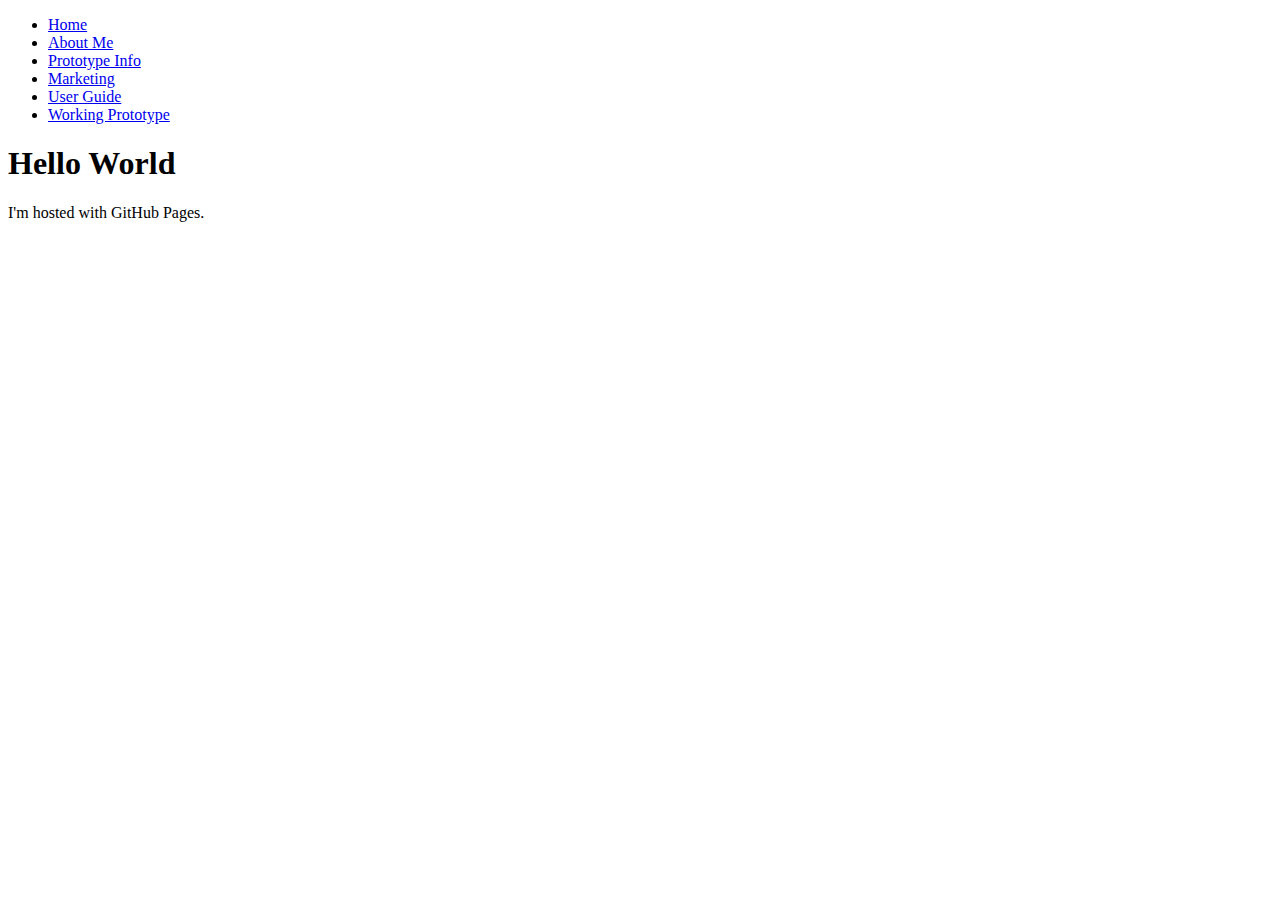
<file: index.html>
<!DOCTYPE html>
<html>
<body>
<ul>
  <li><a href="BlancoPaulHomepage.html">Home</a></li>
  <li><a href="About You Page.html">About Me</a></li>
  <li><a href="Prototype Info.html">Prototype Info</a></li>
  <li><a href="Marketing.html">Marketing</a></li>
  <li><a href="User Guide.html">User Guide</a></li>
  <li><a href="complex app.html">Working Prototype</a></li>
</ul>

<h1>Hello World</h1>
<p>I'm hosted with GitHub Pages.</p>
</body>
</html>
</file>
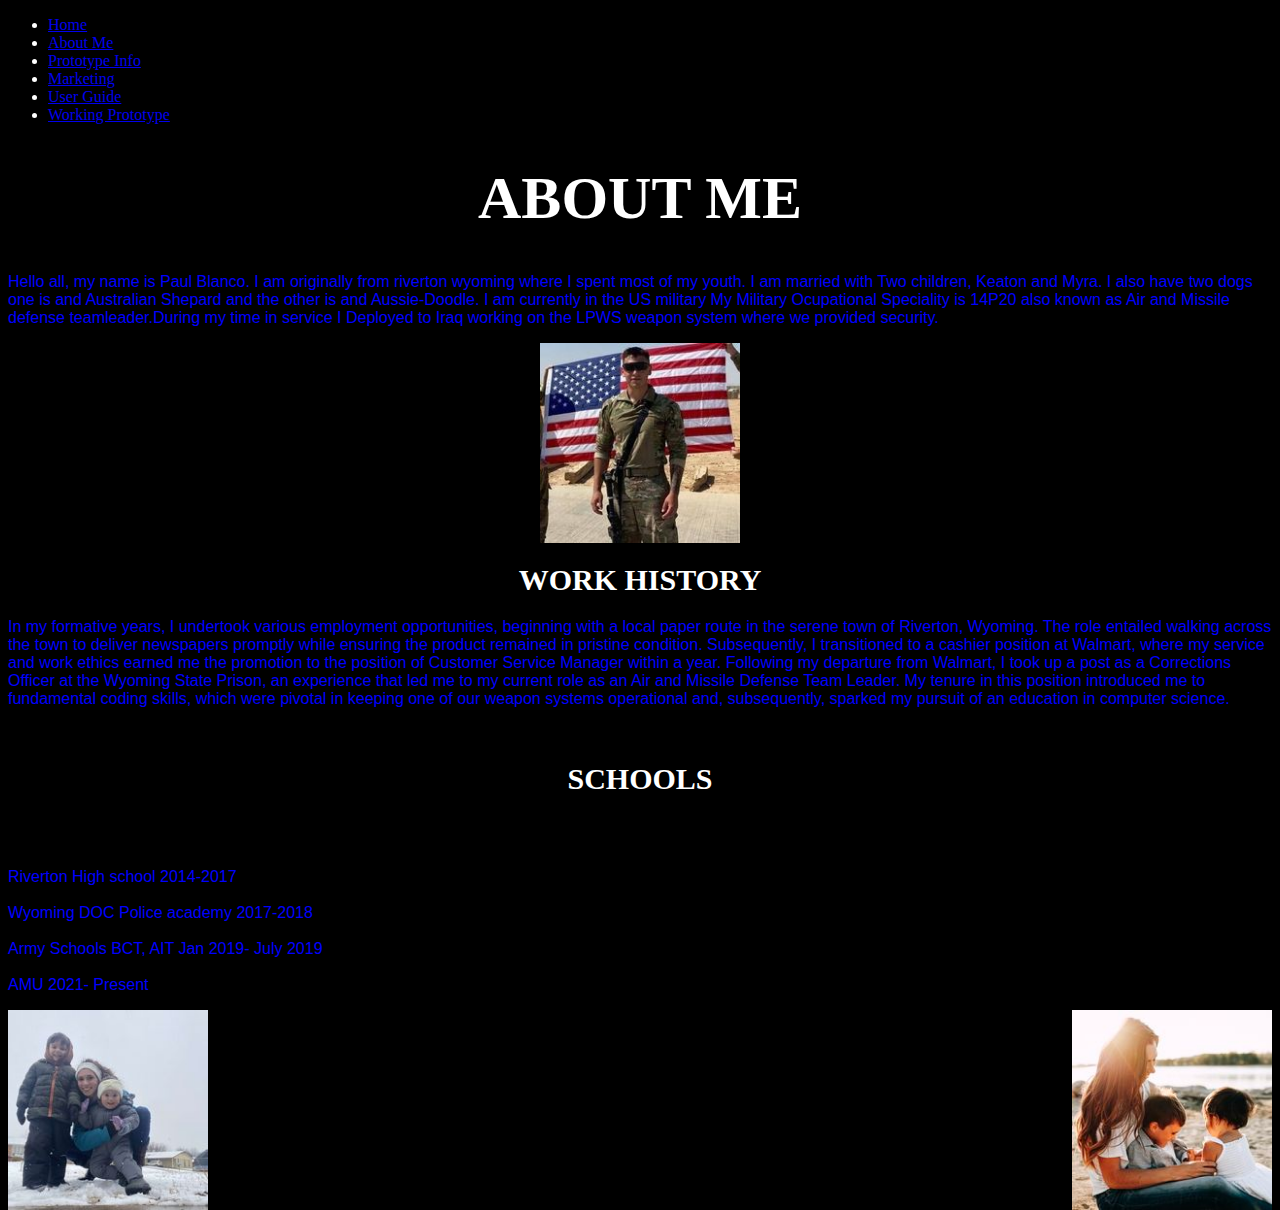
<file: About You Page.html>
<!DOCTYPE html>
<html lang="en">

<head>

<link rel="stylesheet" type="text/css" href="BlancoPaulStyleSheet.css">

<title>About Page</title>
</head>
<body>

<ul>
  <li><a href="BlancoPaulHomepage.html">Home</a></li>
  <li><a href="About You Page.html">About Me</a></li>
  <li><a href="Prototype Info.html">Prototype Info</a></li>
  <li><a href="Marketing.html">Marketing</a></li>
  <li><a href="User Guide.html">User Guide</a></li>
  <li><a href="complex app.html">Working Prototype</a></li>
</ul>

<h1 style="font-size:60px;">ABOUT ME</h1>
<p>Hello all, my name is Paul Blanco. I am originally from riverton wyoming where I spent most of my youth. I am married with Two children, Keaton and Myra. I also have two dogs one is and Australian Shepard and the other is and Aussie-Doodle. I am currently in the US military My Military Ocupational Speciality is 14P20 also known as Air and Missile defense teamleader.During my time in service I Deployed to Iraq working on the LPWS weapon system where we provided security.</p>
<img src="4.jpg" alt="Salute" width="200" height="200" style="float: center">





<h1>WORK HISTORY</h1>
<p>In my formative years, I undertook various employment opportunities, beginning with a local paper route in the serene town of Riverton, Wyoming. The role entailed walking across the town to deliver newspapers promptly while ensuring the product remained in pristine condition. Subsequently, I transitioned to a cashier position at Walmart, where my service and work ethics earned me the promotion to the position of Customer Service Manager within a year. Following my departure from Walmart, I took up a post as a Corrections Officer at the Wyoming State Prison, an experience that led me to my current role as an Air and Missile Defense Team Leader. My tenure in this position introduced me to fundamental coding skills, which were pivotal in keeping one of our weapon systems operational and, subsequently, sparked my pursuit of an education in computer science.</p>


<br><h1>SCHOOLS</h1></br>

<p>
	<br>Riverton High school 2014-2017</br><br>Wyoming DOC Police academy 2017-2018</br><br>Army Schools BCT, AIT Jan 2019- July 2019</br><br>AMU 2021- Present</br>
</p>

<img src="7.jpg" alt="Salute" width="200" height="200" style="float: right">

<img src="6.jpg" alt="Salute" width="200" height="200" style="float: left">



</body>
</html>
</file>
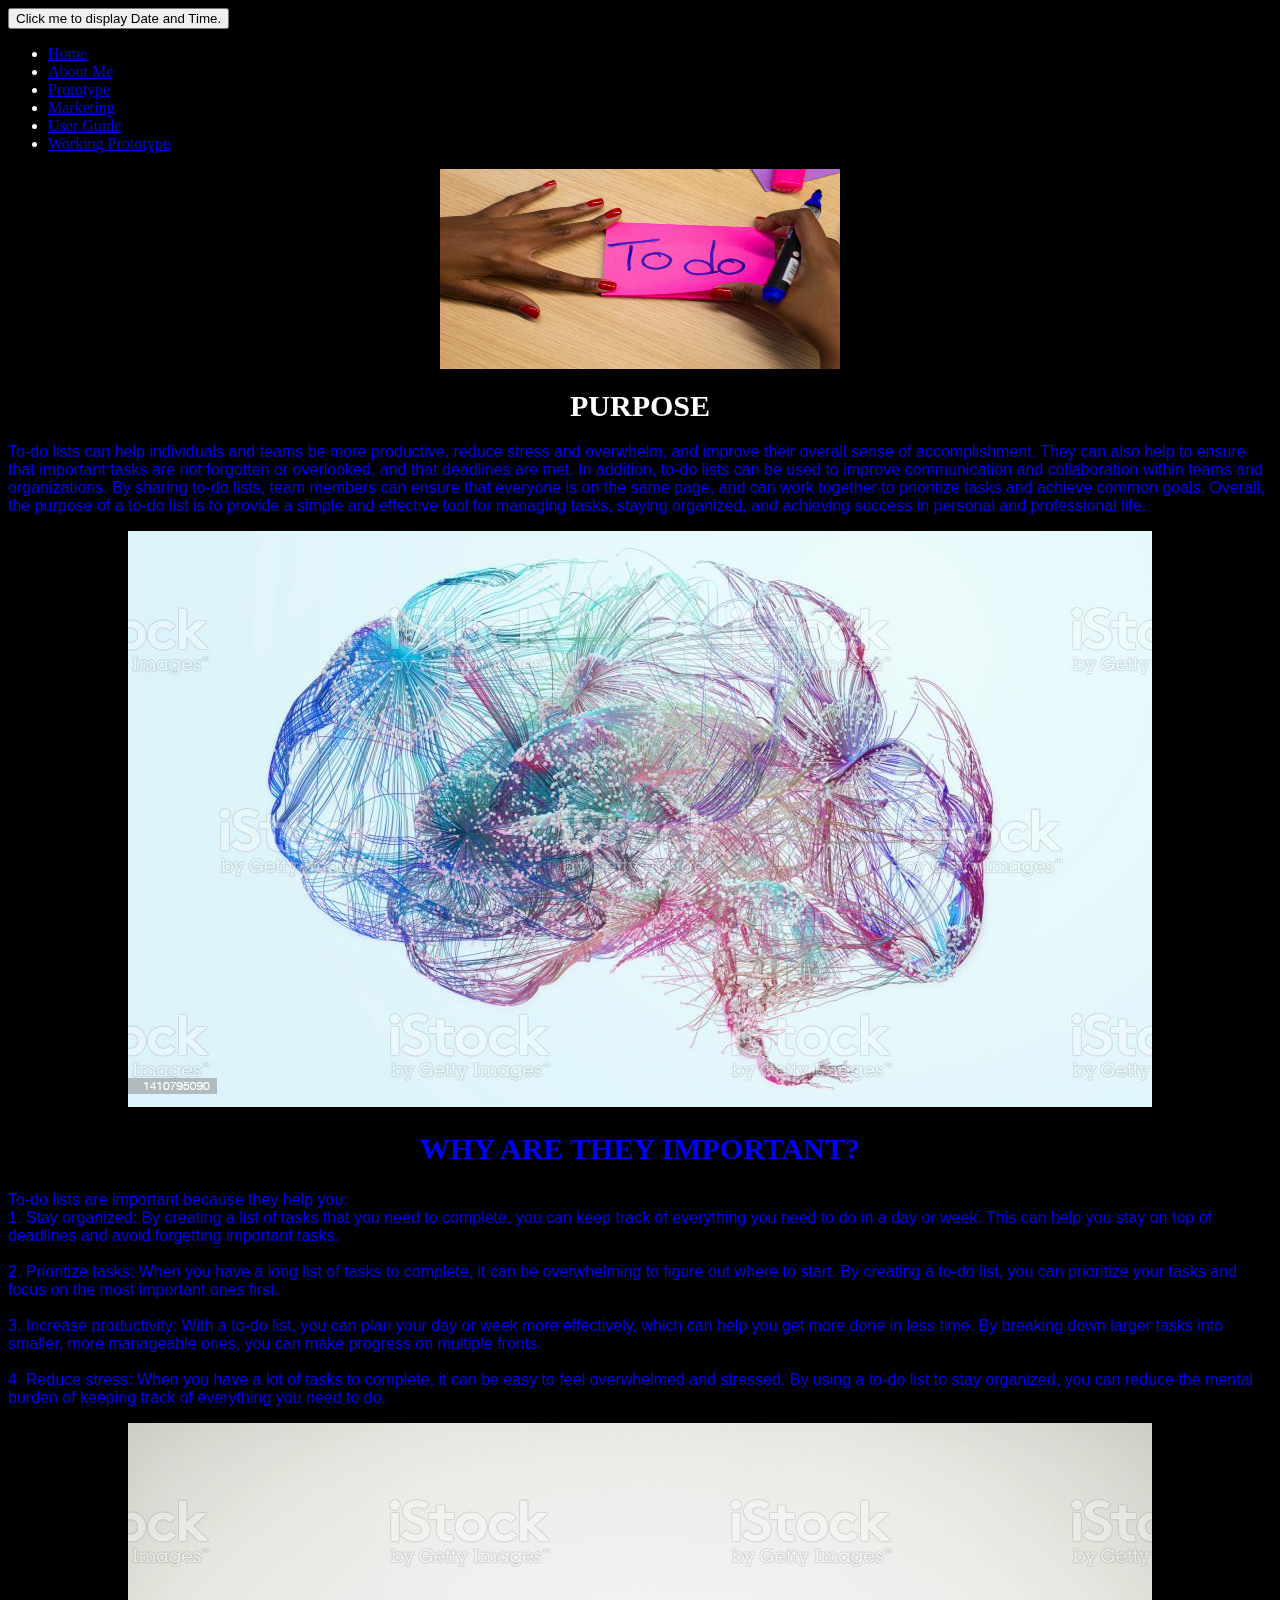
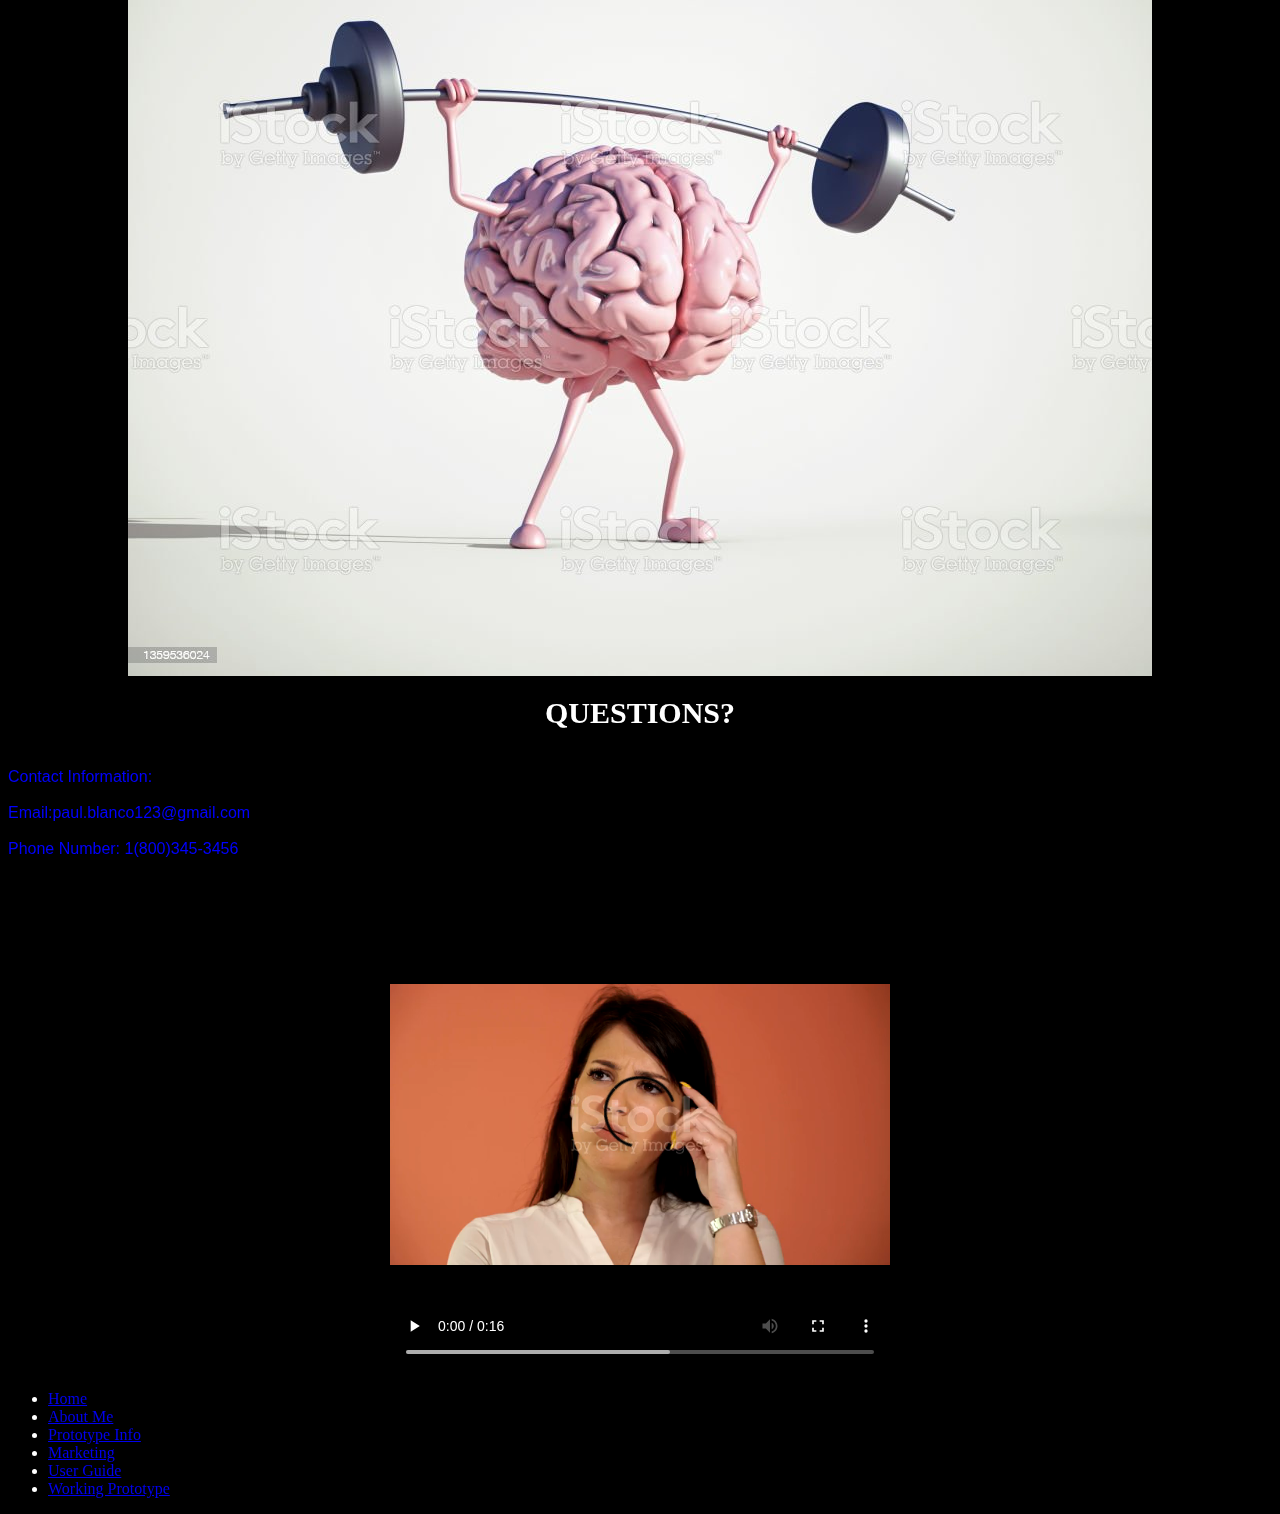
<file: BlancoPaulHomepage.html>
<!DOCTYPE html>
<html lang="en">
<head>
<style>
	<meta charset="UTF-8">
	<meta name="description" content="To-Do Prototype homepage">
	<meta name ="keywords" content="To-Do, Homepage">
	<meta name="author" content="Paul Blanco">
</style>

<title> To-Do Hompage</title>
	
<link rel="stylesheet" type="text/css" href="BlancoPaulStyleSheet.css">
</head>
<body>

<button type="button"
onclick="document.getElementById('demo').innerHTML = Date()">
Click me to display Date and Time.</button>

<p id="demo"></p>

<ul>
  <li><a href="BlancoPaulHomepage.html">Home</a></li>
  <li><a href="About You Page.html">About Me</a></li>
  <li><a href="Prototype Info.html">Prototype</a></li>
  <li><a href="Marketing.html">Marketing</a></li>
  <li><a href="User Guide.html">User Guide</a></li>
  <li><a href="complex app.html">Working Prototype</a></li>
</ul>

<img src="5.jpg" alt="Salute" width="400" height="200" style="float: center">

<h1>PURPOSE</h1>
	<p>To-do lists can help individuals and teams be more productive, reduce stress and overwhelm, and improve their overall sense of accomplishment. They can also help to ensure that important tasks are not forgotten or overlooked, and that deadlines are met. In addition, to-do lists can be used to improve communication and collaboration within teams and organizations. By sharing to-do lists, team members can ensure that everyone is on the same page, and can work together to prioritize tasks and achieve common goals. Overall, the purpose of a to-do list is to provide a simple and effective tool for managing tasks, staying organized, and achieving success in personal and professional life.</p>


	<img src="2.jpg" alt="Salute">


<h2>WHY ARE THEY IMPORTANT?</h2>
<p>To-do lists are important because they help you:<br>1. Stay organized: By creating a list of tasks that you need to complete, you can keep track of everything you need to do in a day or week. This can help you stay on top of deadlines and avoid forgetting important tasks.</br><br>2. Prioritize tasks: When you have a long list of tasks to complete, it can be overwhelming to figure out where to start. By creating a to-do list, you can prioritize your tasks and focus on the most important ones first.</br><br>3. Increase productivity: With a to-do list, you can plan your day or week more effectively, which can help you get more done in less time. By breaking down larger tasks into smaller, more manageable ones, you can make progress on multiple fronts.</br><br> 4. Reduce stress: When you have a lot of tasks to complete, it can be easy to feel overwhelmed and stressed. By using a to-do list to stay organized, you can reduce the mental burden of keeping track of everything you need to do.</br></p>

	<img src="3.jpg" alt="Cool">

<h1>QUESTIONS?</h1>
<p><br>Contact Information:</br><br>Email:paul.blanco123@gmail.com</br><br>Phone Number: 1(800)345-3456</br> </p>

<video width="500" height="500" controls autoplay>
	<source src="video_preview_h264.mp4" type="video/mp4">
Your browser does not support the video tag.
</video>

<ul>
  <li><a href="BlancoPaulHomepage.html">Home</a></li>
  <li><a href="About You Page.html">About Me</a></li>
  <li><a href="Prototype Info.html">Prototype Info</a></li>
  <li><a href="Marketing.html">Marketing</a></li>
  <li><a href="User Guide.html">User Guide</a></li>
  <li><a href="complex app.html">Working Prototype</a></li>
</ul>

</body>
</html>
</file>
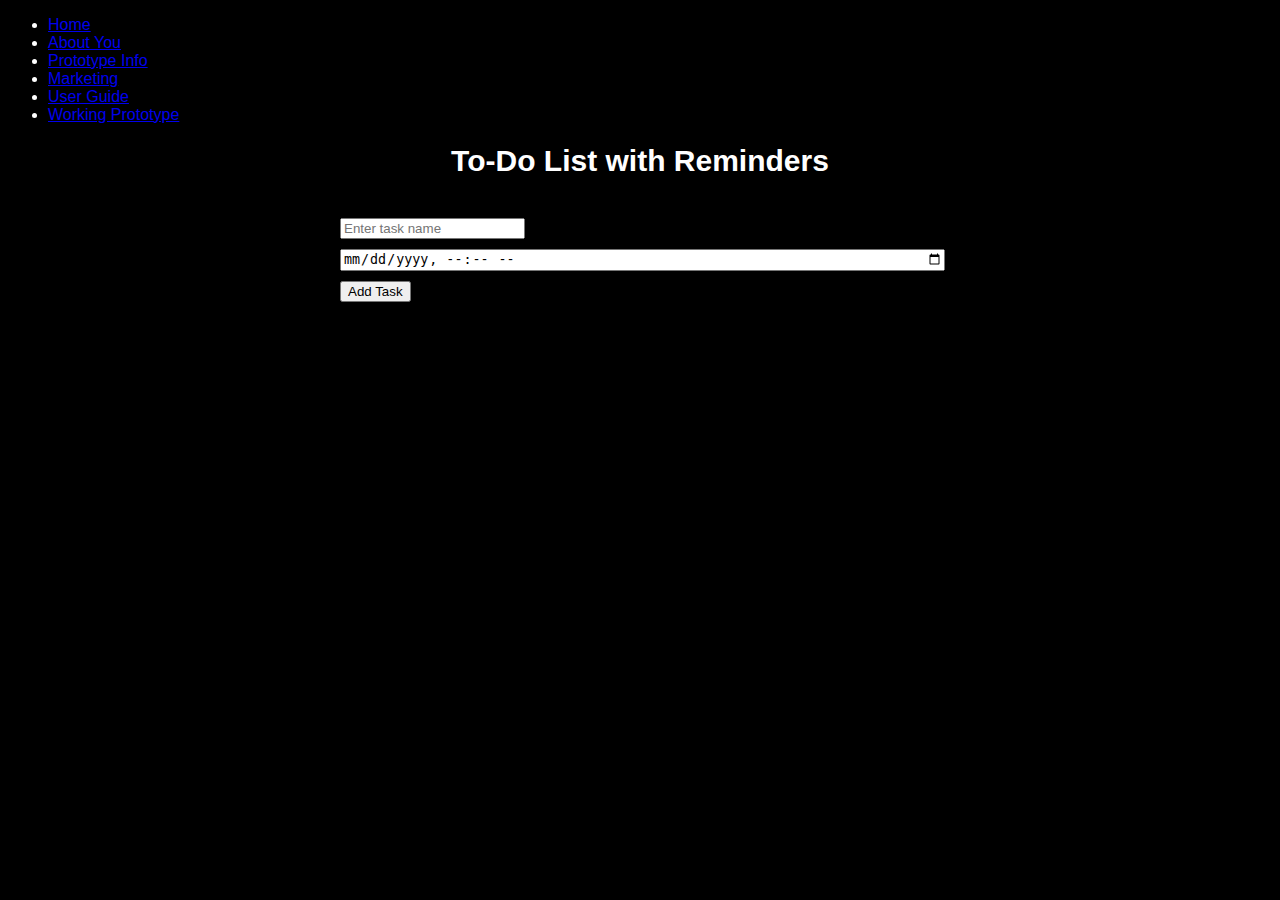
<file: complex app.html>
<!DOCTYPE html>
<html>
<head>
<link rel="stylesheet" type="text/css" href="BlancoPaulStyleSheet.css">

<ul>
  <li><a href="BlancoPaulHomepage.html">Home</a></li>
  <li><a href="About You Page.html">About You</a></li>
  <li><a href="Prototype Info.html">Prototype Info</a></li>
  <li><a href="Marketing.html">Marketing</a></li>
  <li><a href="User Guide.html">User Guide</a></li>
  <li><a href="complex app.html">Working Prototype</a></li>
</ul>
    <title>To-Do List with Reminders</title>
    <style>
        body {
            font-family: Arial, sans-serif;
        }

        h1 {
            text-align: center;
        }

        .container {
            max-width: 600px;
            margin: 0 auto;
            padding: 20px;
            box-shadow: 0 0 5px rgba(0, 0, 0, 0.1);
        }

        .form-group {
            margin-bottom: 10px;
        }

        .task-list {
            list-style-type: none;
            padding: 0;
        }

        .task-list li {
            display: flex;
            justify-content: space-between;
            align-items: center;
            margin-bottom: 10px;
        }

        .task-list li input[type="checkbox"] {
            margin-right: 10px;
        }

        .task-list li span {
            flex-grow: 1;
        }

        .task-list li button {
            background-color: red;
            color: white;
            border: none;
            padding: 5px 10px;
            cursor: pointer;
        }

        .task-list li.completed span {
            text-decoration: line-through;
        }

        .form-group input[type="datetime-local"] {
            width: 100%;
        }
    </style>
</head>
<body>
    <h1>To-Do List with Reminders</h1>
    <div class="container">
        <div class="form-group">
            <input type="text" id="taskInput" placeholder="Enter task name">
        </div>
        <div class="form-group">
            <input type="datetime-local" id="deadlineInput">
        </div>
        <button onclick="addTask()">Add Task</button>
        <ul id="taskList" class="task-list"></ul>
    </div>
    <script>
        const taskList = document.getElementById('taskList');
        const taskInput = document.getElementById('taskInput');
        const deadlineInput = document.getElementById('deadlineInput');

        // Add task to the list
        function addTask() {
            const taskName = taskInput.value.trim();
            const deadline = deadlineInput.value.trim();
            if (taskName && deadline) {
                const taskItem = document.createElement('li');
                taskItem.innerHTML = `
                    <input type="checkbox" onchange="toggleTaskCompletion(this)">
                    <span>${taskName} - ${deadline}</span>
                    <button onclick="deleteTask(this)">Delete</button>
                `;
                taskList.appendChild(taskItem);
                taskInput.value = '';
                deadlineInput.value = '';
                setReminder(taskName, deadline);
            }
        }

        // Toggle task completion
        function toggleTaskCompletion(checkbox) {
            const taskItem = checkbox.parentNode;
            taskItem.classList.toggle('completed');
        }

        // Delete task
        function deleteTask(button) {
            const taskItem = button.parentNode;
            taskItem.remove();
        }

        // Set reminder
        function setReminder(taskName, deadline) {
            const reminderDate = new Date(deadline);
            const currentDate = new Date();
            const timeDifference = reminderDate - currentDate;
            if (timeDifference > 0) {
                setTimeout(() => {
                    alert(`Reminder: ${taskName}`);
                }, timeDifference);
            }
        }
		</script>
	</body>
</html>
</file>
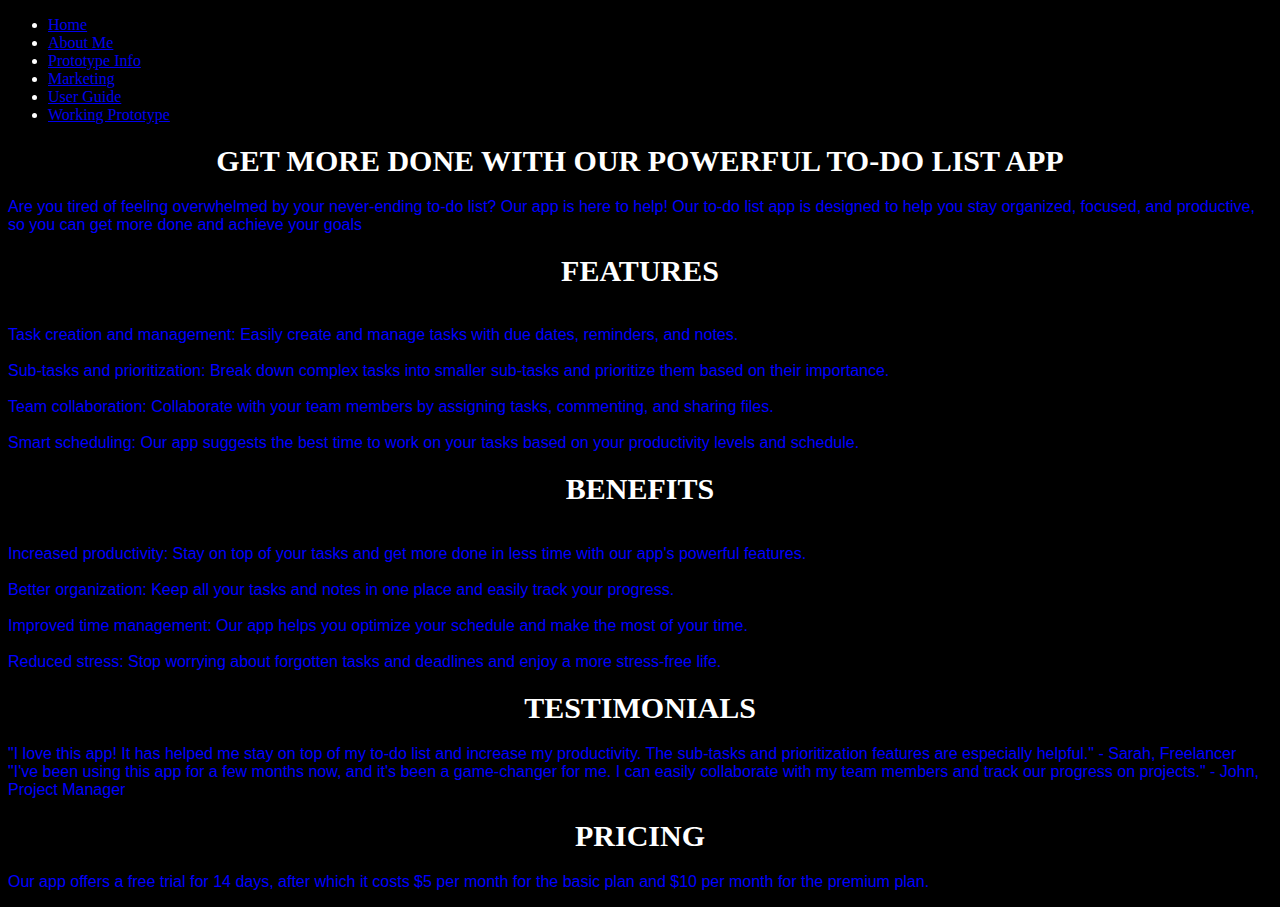
<file: Marketing.html>
<!DOCTYPE html>
<html lang="en">

<head>

<link rel="stylesheet" type="text/css" href="BlancoPaulStyleSheet.css">

<title>Form</title>
</head>
<body>


<ul>
  <li><a href="BlancoPaulHomepage.html">Home</a></li>
  <li><a href="About You Page.html">About Me</a></li>
  <li><a href="Prototype Info.html">Prototype Info</a></li>
  <li><a href="Marketing.html">Marketing</a></li>
  <li><a href="User Guide.html">User Guide</a></li>
  <li><a href="complex app.html">Working Prototype</a></li>
</ul>

<center><h1>GET MORE DONE WITH OUR POWERFUL TO-DO LIST APP</h1><center>
<p>Are you tired of feeling overwhelmed by your never-ending to-do list? Our app is here to help! Our to-do list app is designed to help you stay organized, focused, and productive, so you can get more done and achieve your goals</p>

<center><h1>FEATURES</h1></center>

<center>
	<p>
		<br>Task creation and management: Easily create and manage tasks with due dates, reminders, and notes.</br>
		<br>Sub-tasks and prioritization: Break down complex tasks into smaller sub-tasks and prioritize them based on their importance.</br>
		<br>Team collaboration: Collaborate with your team members by assigning tasks, commenting, and sharing files.</br>
		<br>Smart scheduling: Our app suggests the best time to work on your tasks based on your productivity levels and schedule.</br>
	</p>
</center>

<center><h1>BENEFITS</h1></center>

<center>
	<p>
		<br>Increased productivity: Stay on top of your tasks and get more done in less time with our app's powerful features.</br>
		<br>Better organization: Keep all your tasks and notes in one place and easily track your progress.</br>
		<br>Improved time management: Our app helps you optimize your schedule and make the most of your time.</br>
		<br>Reduced stress: Stop worrying about forgotten tasks and deadlines and enjoy a more stress-free life.</br>
	</p>
</center>

<center><h1>TESTIMONIALS</h1></center>
<center><p>"I love this app! It has helped me stay on top of my to-do list and increase my productivity. The sub-tasks and prioritization features are especially helpful." - Sarah, Freelancer<br>"I've been using this app for a few months now, and it's been a game-changer for me. I can easily collaborate with my team members and track our progress on projects." - John, Project Manager</br></p></center>

<center>
	<h1>PRICING</h1>
		<p>Our app offers a free trial for 14 days, after which it costs $5 per month for the basic plan and $10 per month for the premium plan.</p>
</center>

</body>
</html>
</file>
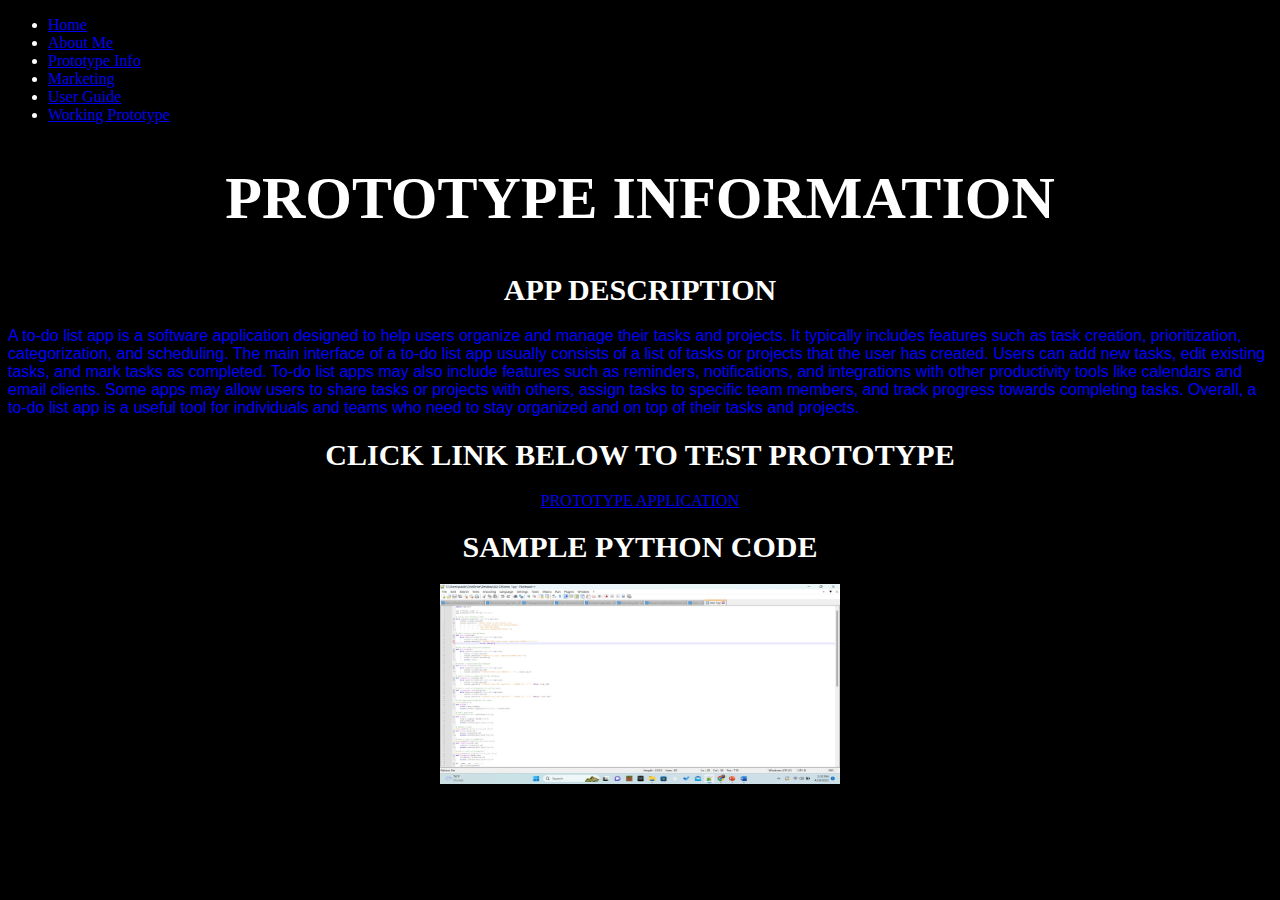
<file: Prototype Info.html>
<!DOCTYPE html>
<html lang="en">

<head>

<link rel="stylesheet" type="text/css" href="BlancoPaulStyleSheet.css">

</head>
<body>

<ul>
  <li><a href="BlancoPaulHomepage.html">Home</a></li>
  <li><a href="About You Page.html">About Me</a></li>
  <li><a href="Prototype Info.html">Prototype Info</a></li>
  <li><a href="Marketing.html">Marketing</a></li>
  <li><a href="User Guide.html">User Guide</a></li>
  <li><a href="complex app.html">Working Prototype</a></li>
</ul>


<h1 style="font-size:60px;">PROTOTYPE INFORMATION</h1>
<center><h1>APP DESCRIPTION</h1></center>
<p>A to-do list app is a software application designed to help users organize and manage their tasks and projects. It typically includes features such as task creation, prioritization, categorization, and scheduling. The main interface of a to-do list app usually consists of a list of tasks or projects that the user has created. Users can add new tasks, edit existing tasks, and mark tasks as completed. To-do list apps may also include features such as reminders, notifications, and integrations with other productivity tools like calendars and email clients. Some apps may allow users to share tasks or projects with others, assign tasks to specific team members, and track progress towards completing tasks. Overall, a to-do list app is a useful tool for individuals and teams who need to stay organized and on top of their tasks and projects.</p>
	<center><h1>CLICK LINK BELOW TO TEST PROTOTYPE</h1></center>

  <center><li><a href="complex app.html">PROTOTYPE APPLICATION</a></li></center>
  <center><h1>SAMPLE PYTHON CODE</h1></center>
  
  <img src="1.jpg" alt="Salute" width="400" height="200" style="float: center">
  
</body>
</html>
</file>
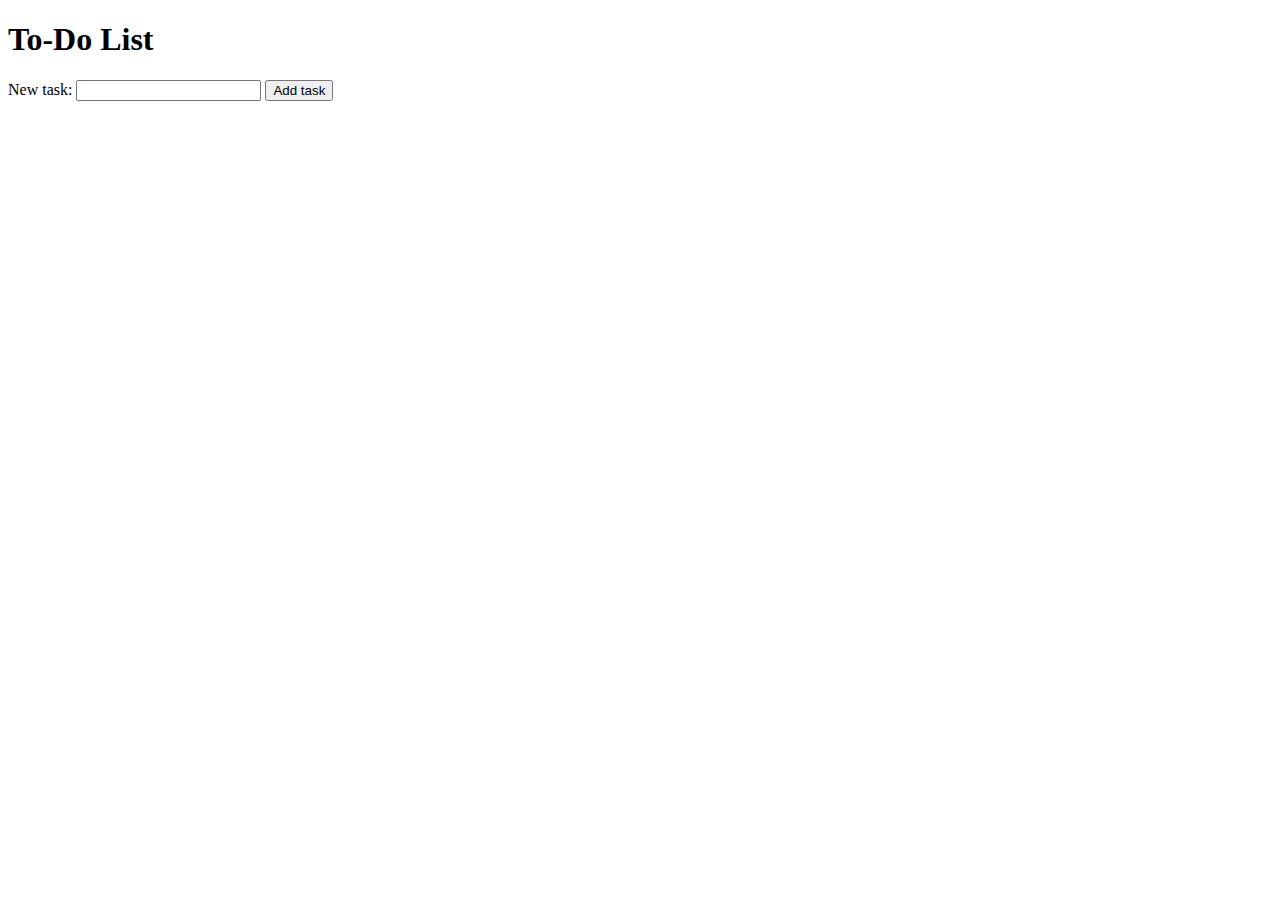
<file: template.html>
<!DOCTYPE html>
<html>
<head>
    <title>To-Do List</title>
</head>
<body>
    <h1>To-Do List</h1>

    <form action="{{ url_for('add') }}" method="POST">
        <label for="task">New task:</label>
        <input type="text" name="task" id="task" required>
        <button type="submit">Add task</button>
    </form
</file>
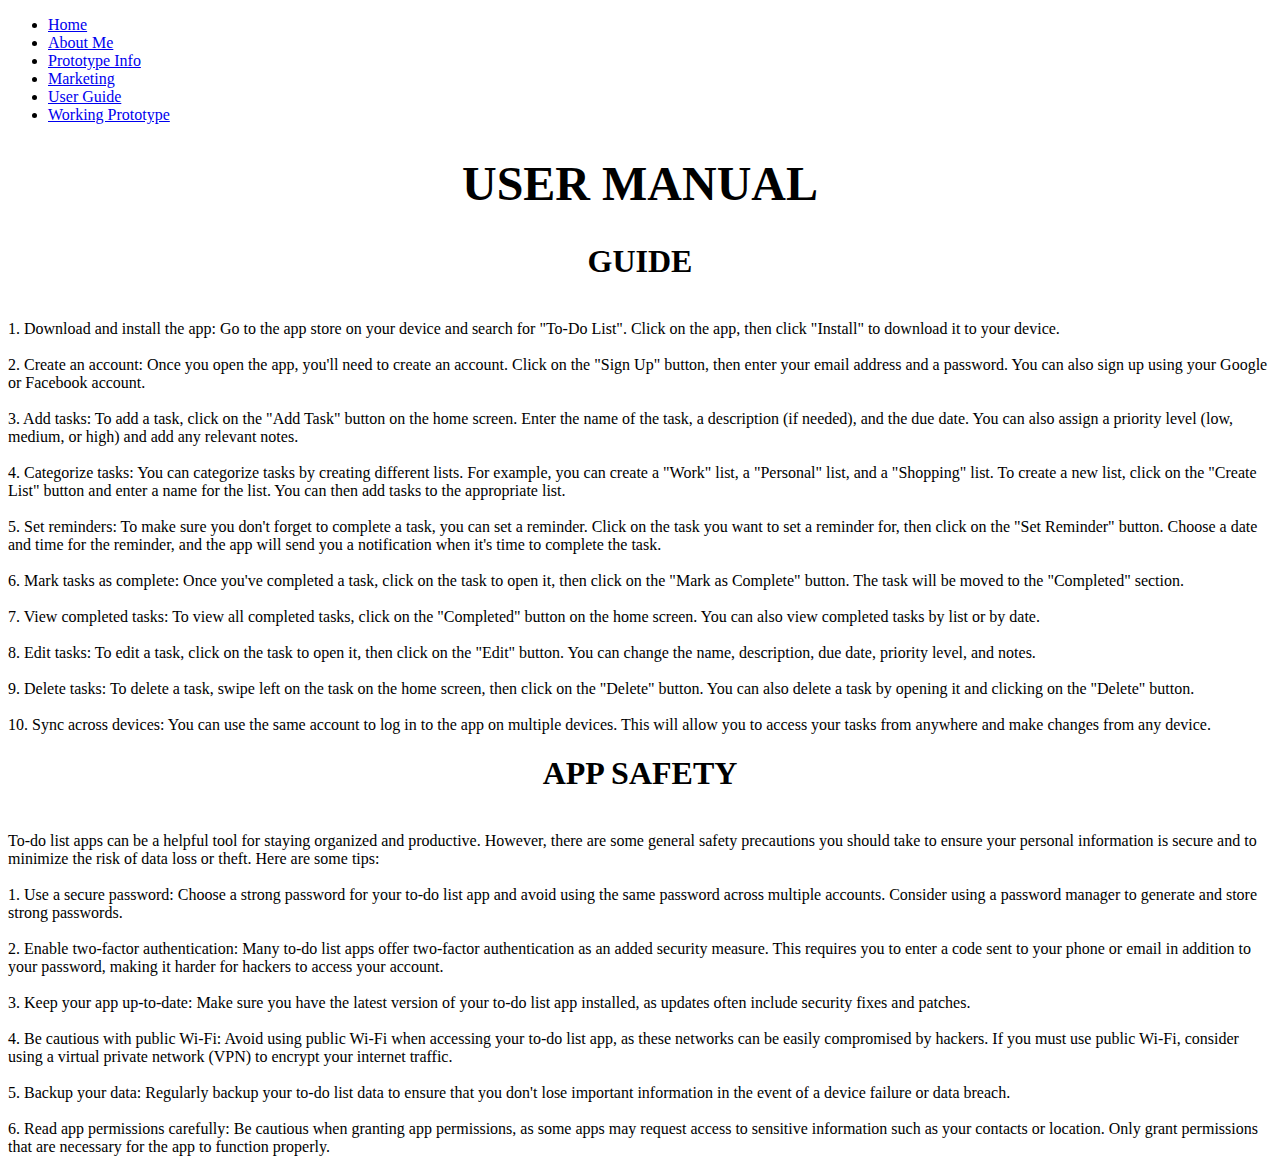
<file: User Guide.html>
<!DOCTYPE html>
<html>
<head>
	<title>To-Do List</title>
</head>
<body>
<ul>
  <li><a href="BlancoPaulHomepage.html">Home</a></li>
  <li><a href="About You Page.html">About Me</a></li>
  <li><a href="Prototype Info.html">Prototype Info</a></li>
  <li><a href="Marketing.html">Marketing</a></li>
  <li><a href="User Guide.html">User Guide</a></li>
  <li><a href="complex app.html">Working Prototype</a></li>
</ul>
	<center> <font size="+2"><h1>USER MANUAL</h1></font></center>

	<center><h1>GUIDE</h1></center>
<p><br>1.	Download and install the app: Go to the app store on your device and search for "To-Do List". Click on the app, then click "Install" to download it to your device.</br>
<br>2.	Create an account: Once you open the app, you'll need to create an account. Click on the "Sign Up" button, then enter your email address and a password. You can also sign up using your Google or Facebook account.</br>
<br>3.	Add tasks: To add a task, click on the "Add Task" button on the home screen. Enter the name of the task, a description (if needed), and the due date. You can also assign a priority level (low, medium, or high) and add any relevant notes.</br>
<br>4.	Categorize tasks: You can categorize tasks by creating different lists. For example, you can create a "Work" list, a "Personal" list, and a "Shopping" list. To create a new list, click on the "Create List" button and enter a name for the list. You can then add tasks to the appropriate list.</br>
<br>5.	Set reminders: To make sure you don't forget to complete a task, you can set a reminder. Click on the task you want to set a reminder for, then click on the "Set Reminder" button. Choose a date and time for the reminder, and the app will send you a notification when it's time to complete the task.</br>
<br>6.	Mark tasks as complete: Once you've completed a task, click on the task to open it, then click on the "Mark as Complete" button. The task will be moved to the "Completed" section.</br>
<br>7.	View completed tasks: To view all completed tasks, click on the "Completed" button on the home screen. You can also view completed tasks by list or by date.</br>
<br>8.	Edit tasks: To edit a task, click on the task to open it, then click on the "Edit" button. You can change the name, description, due date, priority level, and notes.</br>
<br>9.	Delete tasks: To delete a task, swipe left on the task on the home screen, then click on the "Delete" button. You can also delete a task by opening it and clicking on the "Delete" button.</br>
<br>10.	Sync across devices: You can use the same account to log in to the app on multiple devices. This will allow you to access your tasks from anywhere and make changes from any device.</br>












<center><h1>APP SAFETY</h1></center>
<br>To-do list apps can be a helpful tool for staying organized and productive. However, there are some general safety precautions you should take to ensure your personal information is secure and to minimize the risk of data loss or theft. Here are some tips:</br>
<br>1.	Use a secure password: Choose a strong password for your to-do list app and avoid using the same password across multiple accounts. Consider using a password manager to generate and store strong passwords.</br>
<br>2.	Enable two-factor authentication: Many to-do list apps offer two-factor authentication as an added security measure. This requires you to enter a code sent to your phone or email in addition to your password, making it harder for hackers to access your account.</br>
<br>3.	Keep your app up-to-date: Make sure you have the latest version of your to-do list app installed, as updates often include security fixes and patches.</br>
<br>4.	Be cautious with public Wi-Fi: Avoid using public Wi-Fi when accessing your to-do list app, as these networks can be easily compromised by hackers. If you must use public Wi-Fi, consider using a virtual private network (VPN) to encrypt your internet traffic.</br>
<br>5.	Backup your data: Regularly backup your to-do list data to ensure that you don't lose important information in the event of a device failure or data breach.</br>
<br>6.	Read app permissions carefully: Be cautious when granting app permissions, as some apps may request access to sensitive information such as your contacts or location. Only grant permissions that are necessary for the app to function properly.</br>
</p>

</body>
</html>
</file>
<file: BlancoPaulStyleSheet.css>
body {
background-color: black;
}

h1 {
color: white;
font-size: 30px;
text-align: center;
}
h2 {
color: blue;
font-size: 30px;
text-align: center;
}
h3 {
color: black;
font-size: 30px;
text-align: center;
}
p{
	text-align: left;
	color: blue;
}

p {
	font-family: Arial, Helvetica, sans-serif;
}
 span.boldtext{
	 font-weight: bold;
 }
 
 table, th, td {
  border: 2px solid;
}

table {
  width: 100%;
	background-color: blue;
	border-collapse: collapse;
	text-align: center;
}

li {
	color: white;
}

video {
	display: block;
	margin-left: auto;
	margin-right: auto;
}

form {
	color: white;
}

img {
	display: block;
	margin-left: auto;
	margin-right: auto;
}
</file>
